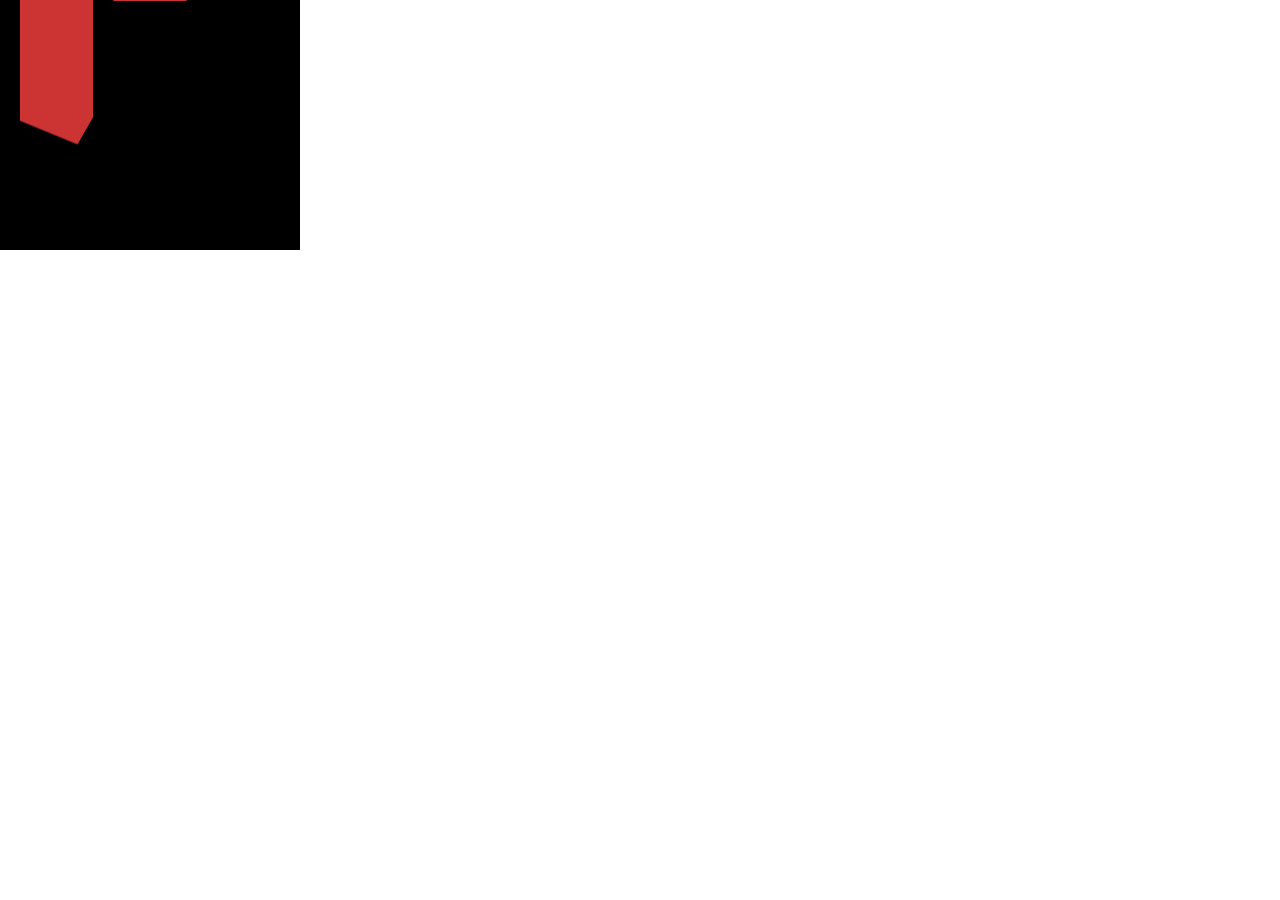
<file: Ads/ApexLegends_Ad/index.html>
<!DOCTYPE html>
<html>

<head>
    <meta charset="utf-8" />
    <meta http-equiv="X-UA-Compatible" content="IE=edge" />
    <title>Apex Legends Ad</title>
    <link rel="stylesheet" href="css/style.css">
</head>

<body onload="startBanner()">
    <div id="main" class="absolute adsize" onclick="bannerClicked()">
        <div id="characterSelectFrame" class="absolute adsize color1">
            <div id = "smokeBG" class="absolute adsize "></div>
            <div id = "apexLogo" class = "absolute adsize"></div>
            <div id = "characterCont" class = "absolute adsize">
                <div id = "wraithCharacterCont" class = "absolute adsize">
                    <div id = "wraithPortrait" class = "characterPortrait absolute adsize"></div>
                    <div class = "characterCopyCont absolute adsize">
                        <div class = "characterCopy absolute">
                            <span class = "characterName">WRAITH</span>
                            <span class = "characterDesc">Interdimensional Skirmisher</span>
                        </div>
                    </div>
                </div>
                <div id = "pathfinderCharacterCont" class = "absolute adsize">
                    <div id = "pathfinderPortrait" class = "characterPortrait absolute adsize"></div>
                    <div class = "characterCopyCont absolute adsize">
                        <div class = "characterCopy absolute">
                            <span class = "characterName">PATHFINDER</span>
                            <span class = "characterDesc">Forward Scout</span>
                        </div>
                    </div>
                </div>
                <div id = "cryptoCharacterCont" class = "absolute adsize">
                    <div id = "cryptoPortrait" class = "characterPortrait absolute adsize"></div>
                    <div class = "characterCopyCont absolute adsize">
                        <div class = "characterCopy absolute">
                            <span class = "characterName">CRYPTO</span>
                            <span class = "characterDesc">Surveillance<br>Expert</span>
                        </div>
                    </div>
                </div>
            </div>
            <div id = "footer" class = "absolute">
                <div id = "footerCopy" class = "absolute">
                    CHOOSE YOUR LEGEND
                </div>
                <div id = "characterSelectionCont" class = "">
                    <div id = "wraithCont" class = "absolute btn">
                        <div id = "wraithInactive" class = "absolute btn"></div>
                        <div id = "wraithActive" class = "btnActive absolute btn"></div>
                    </div>
                    <div id = "pathfinderCont" class = "absolute btn">
                        <div id = "pathfinderInactive" class = "absolute btn"></div>
                        <div id = "pathfinderActive" class = "btnActive absolute btn"></div>
                    </div>
                    <div id = "cryptoCont" class = "absolute btn">
                        <div id = "cryptoInactive" class = "absolute btn"></div>
                        <div id = "cryptoActive" class = "btnActive absolute btn"></div>
                    </div>
                </div>
                <div id = "battleBtn" class = "absolute"></div>
            </div>
        </div>
        <div id="frame1" class="absolute adsize">
            <div id="banner1" class="absolute adsize"></div>
            <div id="banner2" class="absolute adsize"></div>
            <div id="banner3" class="absolute adsize"></div>
            <div id="apexIcon" class="absolute adsize"></div>
        </div>
    </div>

    <script src= "https://cdnjs.cloudflare.com/ajax/libs/gsap/3.4.0/gsap.min.js"></script>
    <script src="js/script.js"></script>
</body>

</html>
</file>
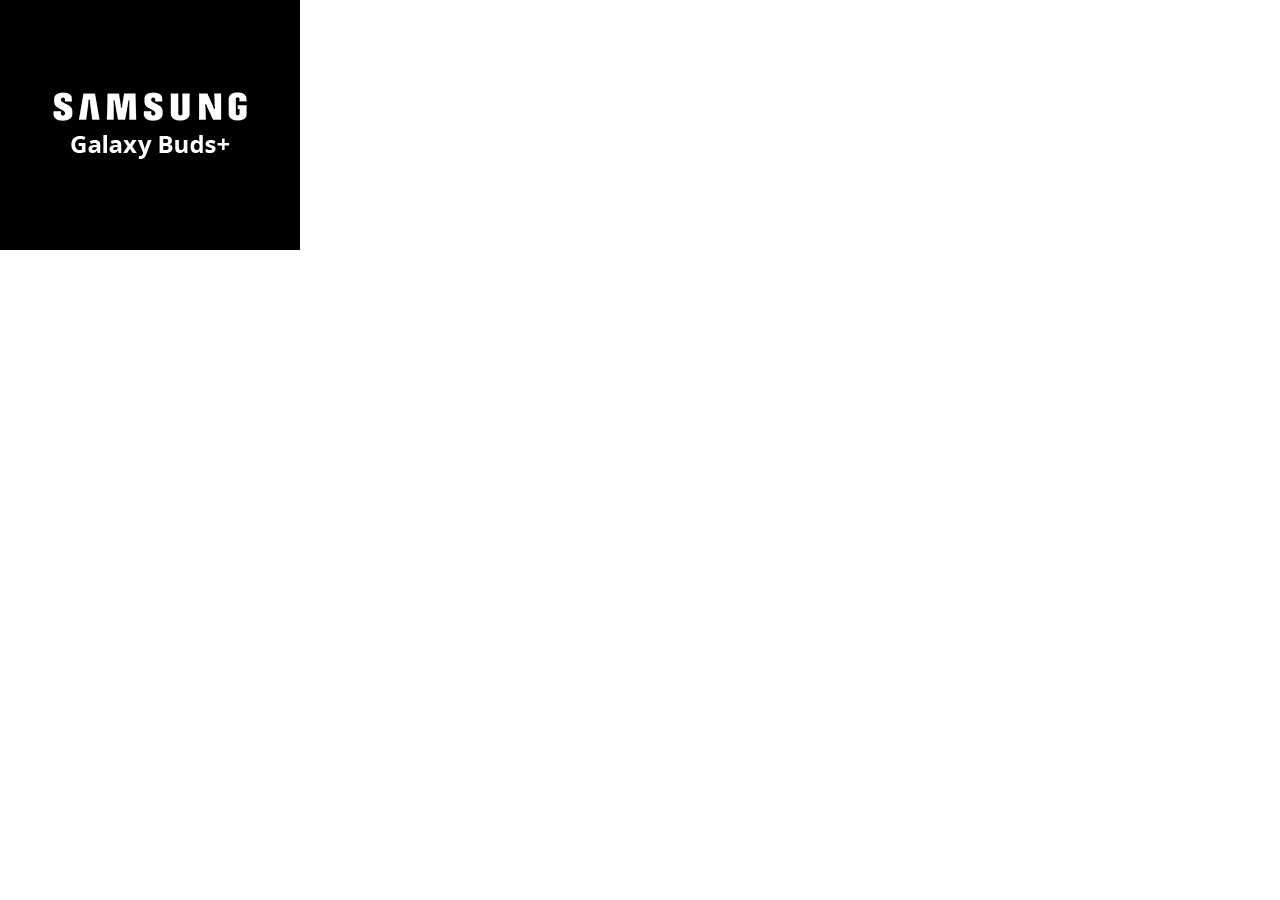
<file: Ads/Samsung_GalaxyBuds/index.html>
<!DOCTYPE html>
<html>

<head>
    <meta charset="utf-8" />
    <meta http-equiv="X-UA-Compatible" content="IE=edge" />
    <title>Samsung Galaxy Buds</title>
    <link rel="stylesheet" href="css/style.css">
</head>

<body onload = "startBanner()">
    <div id = "main" class = "adSize abso">
        <div id = "frame2" class = "adSize abso">
            <div class = "copyCont abso">
                <div class = "copy">The earbuds changing the<br>way you experience sound.</div>
            </div>
            <div class = "copyCont abso">
                <div class = "copy">Studio quality outside the studio.</div>
            </div>
            <div class = "copyCont abso">
                <div class = "copy">Compare models for the perfect fit.</div>
            </div>
            
            <div id = "carouselCont" class = "adSize abso">
                <div class = "slide adSize abso"></div>
                <div class = "slide adSize abso"></div>
                <div class = "slide adSize abso"></div>
            </div>
            
            <div id = "logo" class = "adSize abso"></div>
        </div>
        <div id = "border" class = "abso"></div>
        <div id = "clickthrough" class = "adSize abso "  onclick="bannerClickedFrame2()"></div>
        <div id = "arrowLeft">
            <img src = "images/arrow.png" class = "abso">
        </div>
        <div id = "arrowRight">
            <img src = "images/arrow.png" class = "abso">
        </div>
        <div id = "ctaCont" class = "abso"  onclick="bannerClickedFrame2()">
            <div id = "cta" >LEARN MORE</div>
        </div>
        
        <div id = "frame1" class = "adSize abso"  onclick="bannerClicked()">
            <div id = "samsungLogo" class = "adSize abso"></div>
            <div id = "galaxyBudsLogo" class = "adSize abso"></div>
        </div>
    </div>
    
    <script src="js/script.js"></script>
</body>

</html>
</file>
<file: Ads/ApexLegends_Ad/css/style.css>
@font-face {
    font-family: "TwCenMT";
    src: url("../fonts/TwCenMTStd-MediumCond.woff");
    font-weight: 400;
}

@font-face {
    font-family: "TwCenMT";
    src: url("../fonts/TwCenMTStd-BoldCond.woff");
    font-weight: 800;
}

body {
    -webkit-touch-callout: none;
    -webkit-user-select: none;
    -khtml-user-select: none;
    -moz-user-select: none;
    -ms-user-select: none;
    user-select: none;
    padding: 0;
    margin: 0;
    font-family: "TwCenMT", sans-serif;
    font-weight: 400;
    color: #ffffff;
}

.adsize {
    height: 250px;
    width: 300px;
}

.absolute {
    position: absolute;
}

.noInteraction {
    pointer-events: none;
}

#main {
    background-color: #000000;
    opacity: 0;
    cursor: pointer;
}

#frame1 {
    background-color: #000000;
}

#characterSelectFrame {
    transition: background-color 0.3s;
}

#characterSelectFrame.color1 {
    background-color: #4b246b;
}

#characterSelectFrame.color2 {
    background-color: #22538a;
}

#characterSelectFrame.color3 {
    background-color: #3f4713;
}

#smokeBG {
    
}

#footer {
    bottom: 0;
    height: 60px;
    width: 300px;
}

#footerCopy {
    left: 26px;
    top: 4px;
}

#apexLogo {
    
}

#battleBtn {
    width: 121px;
    height: 49px;
    right: 4px;
    bottom: 3px;
}

#characterSelectionCont {
    
}
#characterSelectionCont .btn {
    height: 36px;
    width: 65px;
}

#cryptoCont {
    left: 118px;
    bottom: 3px;
}

#pathfinderCont {
    left: 62px;
    bottom: 3px;
}

#wraithCont {
    left: 6px;
    bottom: 3px;
}

.characterPortrait {
    left: -300px;
}

.characterCopyCont {
    left: 300px;
}

.characterCopy {
    text-align: right;
    right: 16px;
    top: 106px;
    width: 140px;
}

.characterCopy > * {
    display: block;
}

.characterName {
    font-size: 30px;
    font-weight: 800;
}

.characterDesc {
    font-size: 24px;
    margin-top: -1px;
    line-height: 0.9;
    margin-right: 1px;
}
</file>
<file: Ads/Samsung_GalaxyBuds/css/style.css>
@font-face {
    font-family: "OpenSansRegular";
    src: url("../fonts/OpenSans-Regular.woff");
}
@font-face {
    font-family: "OpenSansBold";
    src: url("../fonts/OpenSans-Bold.woff");
}

body {
    -webkit-touch-callout: none;
    -webkit-user-select: none;
    -khtml-user-select: none;
    -moz-user-select: none;
    -ms-user-select: none;
    user-select: none;
    padding: 0;
    margin: 0;
}

.adSize {
    width: 300px;
    height: 250px;
}

.abso {
    position: absolute;
    
}

#border {
    width: calc(300px - 2px);
    height: calc(250px - 2px);
    border: 1px solid #000;
    pointer-events: none;
}

#main {
    visibility: hidden;
    overflow: hidden;
    cursor: pointer;
}

#frame1 {
    background-color: #000;
    transition: transform 1s;
}

#samsungLogo {
    left: 300px;
    transition: transform 1s;
}

#galaxyBudsLogo {
    left: -300px;
    transition: transform 1s;
}

#carouselCont {
}

.slide {
    margin: 0;
    padding: 0;
    
}

.slide.zIndex {
    z-index: 1;
}

.slide.transition {
    transition: transform 0.5s;
}

#arrowLeft, #arrowRight {
    display: none;
    width: 20px;
    height: 20px;
    position: absolute;
    cursor: pointer;
}

#arrowLeft {
    left: 11px;
    top: 112px;
}

#arrowRight {
    right: 9px;
    top: 112px;
}

#arrowLeft > img {
    transform: rotate(180deg);
    left: 5px;
}
#arrowRight > img {
    left: 5px;
}

#ctaCont {
    padding: 5px 24px;
    border-radius: 15px;
    border: 1px solid #000;
    bottom: 22px;
    right: 19px;
    cursor: pointer;
    
    transition: 0.5s background-color, 0.5s color;
}

#ctaCont:hover {
    background-color: #000;
    color: #fff;
}

#cta {
    font-family: "OpenSansRegular", sans-serif;
    font-size: 14px;
}

.copyCont {
    font-family: "OpenSansBold", sans-serif;
    height: 44px;
    width: 260px;
    padding: 0 20px;
    text-align: center;
    display: flex;
    align-items: center;
    justify-content: center;
    top: 10px;
    font-size: 14px;
    
}

.copyTransition {
    transition: 0.5s opacity;
}

.copyTransitionDelayed {
    transition: 0.5s opacity;
    transition-delay: 0.5s
}
</file>
